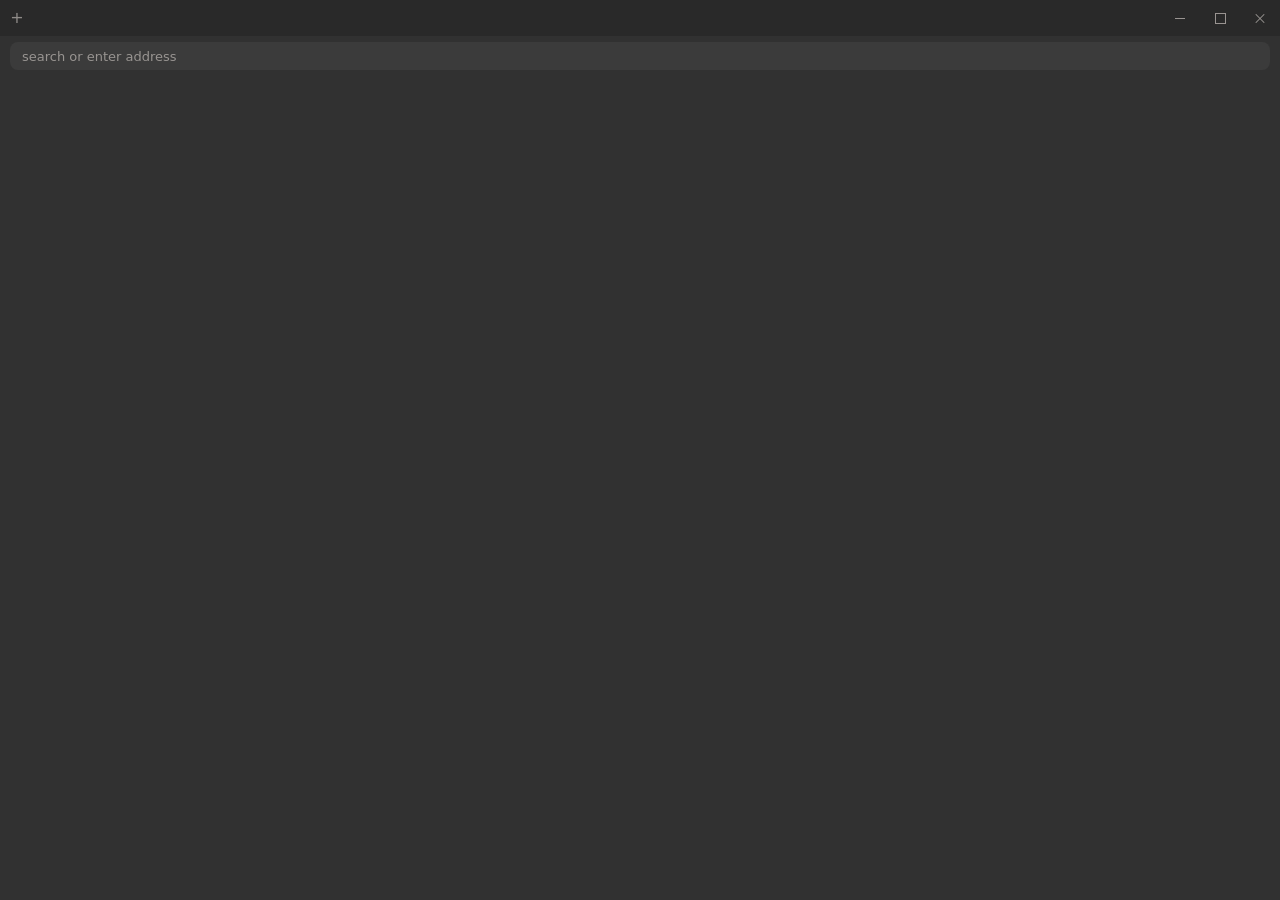
<file: ui/index.html>
<!doctype html>
<html lang="en">
<head>
  <meta charset="utf-8">
  <title>Grove Lite</title>
  <link rel="stylesheet" href="base.css">
  <link rel="stylesheet" href="chrome.css">
</head>
<body>
  <header id="strip" data-tauri-drag-region>
    <nav id="tabs" role="tablist"></nav>
    <button id="plus" tabindex="-1" aria-label="new tab">+</button>
    <div id="fill" data-tauri-drag-region></div>
    <div id="controls">
      <button class="min" data-act="minimize" tabindex="-1" aria-label="minimize"></button>
      <button class="max" data-act="maximize" tabindex="-1" aria-label="maximize"></button>
      <button class="close" data-act="close" tabindex="-1" aria-label="close"></button>
    </div>
  </header>
  <form id="bar" autocomplete="off">
    <input id="url" type="text" spellcheck="false" autocapitalize="off" autocorrect="off" placeholder="search or enter address" aria-label="search or enter address">
    <div id="progress"></div>
  </form>
  <script src="keys.js"></script>
  <script src="chrome.js"></script>
</body>
</html>
</file>
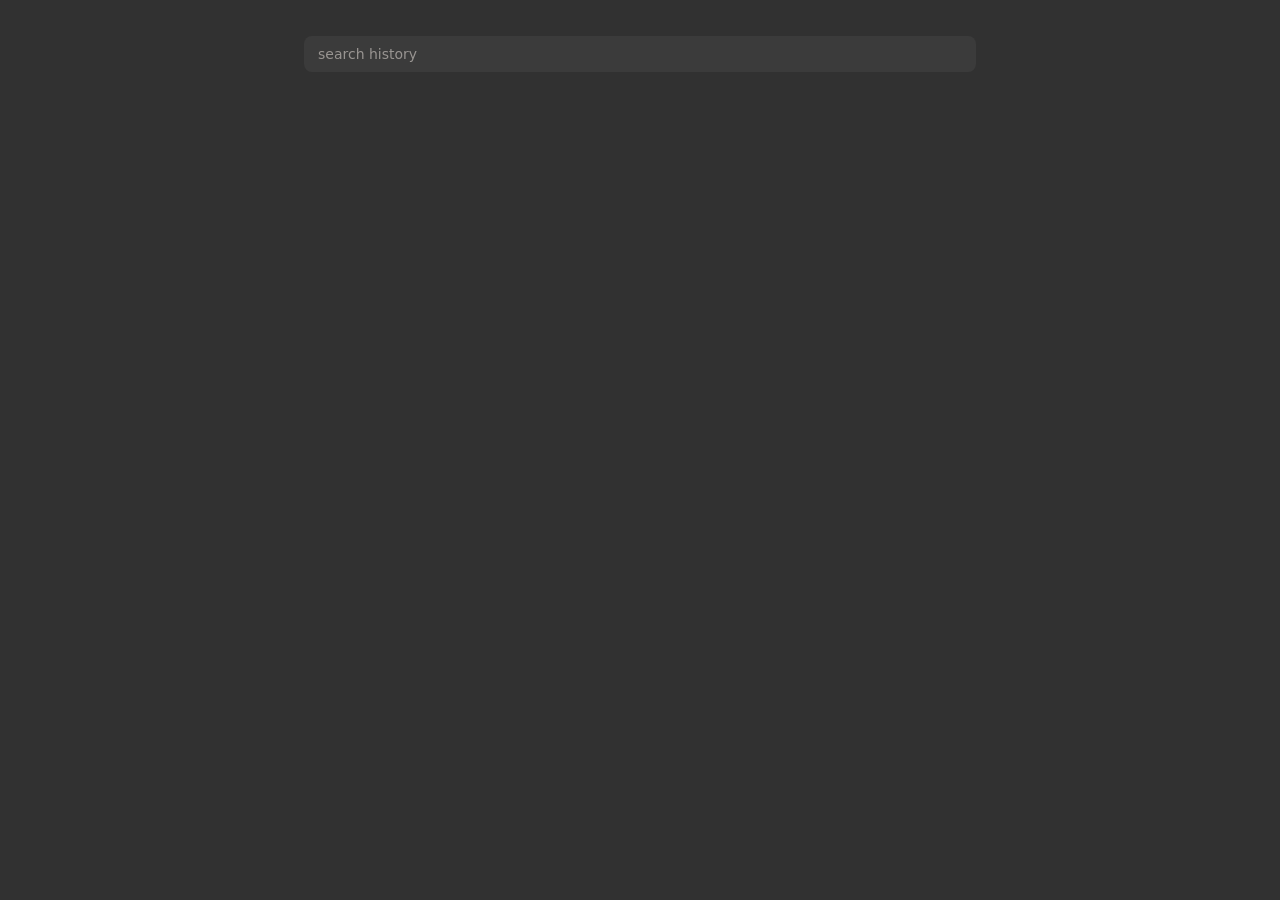
<file: ui/history.html>
<!doctype html>
<html lang="en">
<head>
  <meta charset="utf-8">
  <title>history</title>
  <link rel="stylesheet" href="base.css">
  <link rel="stylesheet" href="history.css">
</head>
<body>
  <main>
    <input id="q" type="text" spellcheck="false" autocomplete="off" autocapitalize="off" placeholder="search history" aria-label="search history">
    <div id="list" role="listbox"></div>
  </main>
  <script src="keys.js"></script>
  <script src="history.js"></script>
</body>
</html>
</file>
<file: ui/base.css>
/* Grove Lite palette, taken from the logo: charcoal ink on warm cream. */
:root {
  --ink: #313131;
  --ink-deep: #292929;
  --ink-raised: #3b3b3b;
  --cream: #f6ede8;
  --cream-dim: rgba(246, 237, 232, 0.5);
  --cream-faint: rgba(246, 237, 232, 0.14);
  color-scheme: dark;
}

* { box-sizing: border-box; margin: 0; padding: 0; }

html, body {
  background: var(--ink);
  color: var(--cream);
  font: 13px/1.4 system-ui, -apple-system, "Segoe UI", Roboto, "Helvetica Neue", sans-serif;
  -webkit-font-smoothing: antialiased;
  user-select: none;
  -webkit-user-select: none;
  cursor: default;
}

button { font: inherit; color: inherit; background: none; border: 0; cursor: default; }
input { font: inherit; color: inherit; background: none; border: 0; outline: 0; }

::selection { background: var(--cream); color: var(--ink); }
</file>
<file: ui/chrome.css>
html, body { height: 76px; overflow: hidden; }

#strip {
  display: flex;
  align-items: stretch;
  height: 36px;
  background: var(--ink-deep);
}
body.mac #strip { padding-left: 78px; } /* room for the traffic lights */

#tabs { display: flex; min-width: 0; flex: 0 1 auto; }

.tab {
  position: relative;
  display: flex;
  align-items: center;
  gap: 6px;
  flex: 0 1 auto;
  width: 190px;
  min-width: 44px;
  padding: 0 10px 0 14px;
  color: var(--cream-dim);
  transition: color 120ms ease;
}
.tab:hover { color: var(--cream); }
.tab.active { color: var(--cream); background: var(--ink); }
.tab .label { flex: 1; min-width: 0; overflow: hidden; white-space: nowrap; text-overflow: ellipsis; }
.tab .label.empty { opacity: 0.55; }
.tab .close {
  flex: none;
  width: 16px;
  height: 16px;
  border-radius: 50%;
  line-height: 16px;
  text-align: center;
  opacity: 0;
  transition: opacity 120ms ease, background 120ms ease;
}
.tab:hover .close, .tab.active .close { opacity: 0.55; }
.tab .close:hover { opacity: 1; background: var(--cream-faint); }

#plus {
  flex: none;
  width: 34px;
  color: var(--cream-dim);
  font-size: 16px;
  transition: color 120ms ease;
}
#plus:hover { color: var(--cream); }

#fill { flex: 1; min-width: 24px; }

#controls { display: flex; flex: none; }
body.mac #controls { display: none; }
#controls button { position: relative; width: 40px; height: 36px; opacity: 0.55; transition: opacity 120ms ease, background 120ms ease; }
#controls button:hover { opacity: 1; background: var(--cream-faint); }
#controls button.close:hover { background: #8a3b3b; }
#controls button::before, #controls button::after { content: ""; position: absolute; left: 50%; top: 50%; background: var(--cream); }
#controls .min::before { width: 10px; height: 1px; margin: 0 0 0 -5px; }
#controls .max::before { width: 9px; height: 9px; margin: -5px 0 0 -5px; background: none; border: 1px solid var(--cream); }
#controls .close::before, #controls .close::after { width: 12px; height: 1px; margin: 0 0 0 -6px; }
#controls .close::before { transform: rotate(45deg); }
#controls .close::after { transform: rotate(-45deg); }

#bar {
  position: relative;
  height: 40px;
  padding: 6px 10px;
  background: var(--ink);
}
#url {
  width: 100%;
  height: 28px;
  padding: 0 12px;
  border-radius: 8px;
  background: var(--ink-raised);
  text-overflow: ellipsis;
  user-select: text;
  -webkit-user-select: text;
  cursor: text;
  transition: background 120ms ease, box-shadow 120ms ease;
}
#url::placeholder { color: var(--cream-dim); }
#url:focus { box-shadow: inset 0 0 0 1px var(--cream-faint); }

#progress {
  position: absolute;
  left: 0;
  right: 0;
  bottom: 0;
  height: 1px;
  overflow: hidden;
  opacity: 0;
  transition: opacity 160ms ease;
}
#progress::after {
  content: "";
  display: block;
  width: 35%;
  height: 100%;
  background: var(--cream);
  animation: slide 1.1s ease-in-out infinite;
}
body.loading #progress { opacity: 0.8; }
@keyframes slide { from { transform: translateX(-100%); } to { transform: translateX(300%); } }
@media (prefers-reduced-motion: reduce) {
  #progress::after { animation: none; width: 100%; }
  * { transition: none !important; }
}
</file>
<file: ui/history.css>
html, body { height: 100%; }
body { overflow-y: auto; }

main { max-width: 720px; margin: 0 auto; padding: 36px 24px 64px; }

#q {
  width: 100%;
  height: 36px;
  padding: 0 14px;
  border-radius: 8px;
  background: var(--ink-raised);
  font-size: 14px;
  user-select: text;
  -webkit-user-select: text;
  cursor: text;
}
#q::placeholder { color: var(--cream-dim); }

.day {
  margin: 30px 0 8px 14px;
  font-size: 11px;
  letter-spacing: 0.08em;
  text-transform: lowercase;
  color: var(--cream-dim);
}

.row {
  display: grid;
  grid-template-columns: 46px minmax(0, 1fr);
  column-gap: 8px;
  padding: 7px 14px;
  border-radius: 8px;
}
.row:hover, .row.sel { background: var(--ink-raised); }
.row .time { grid-row: 1 / span 2; color: var(--cream-dim); font-variant-numeric: tabular-nums; }
.row .title, .row .url { overflow: hidden; white-space: nowrap; text-overflow: ellipsis; }
.row .url { color: var(--cream-dim); font-size: 12px; }
</file>
